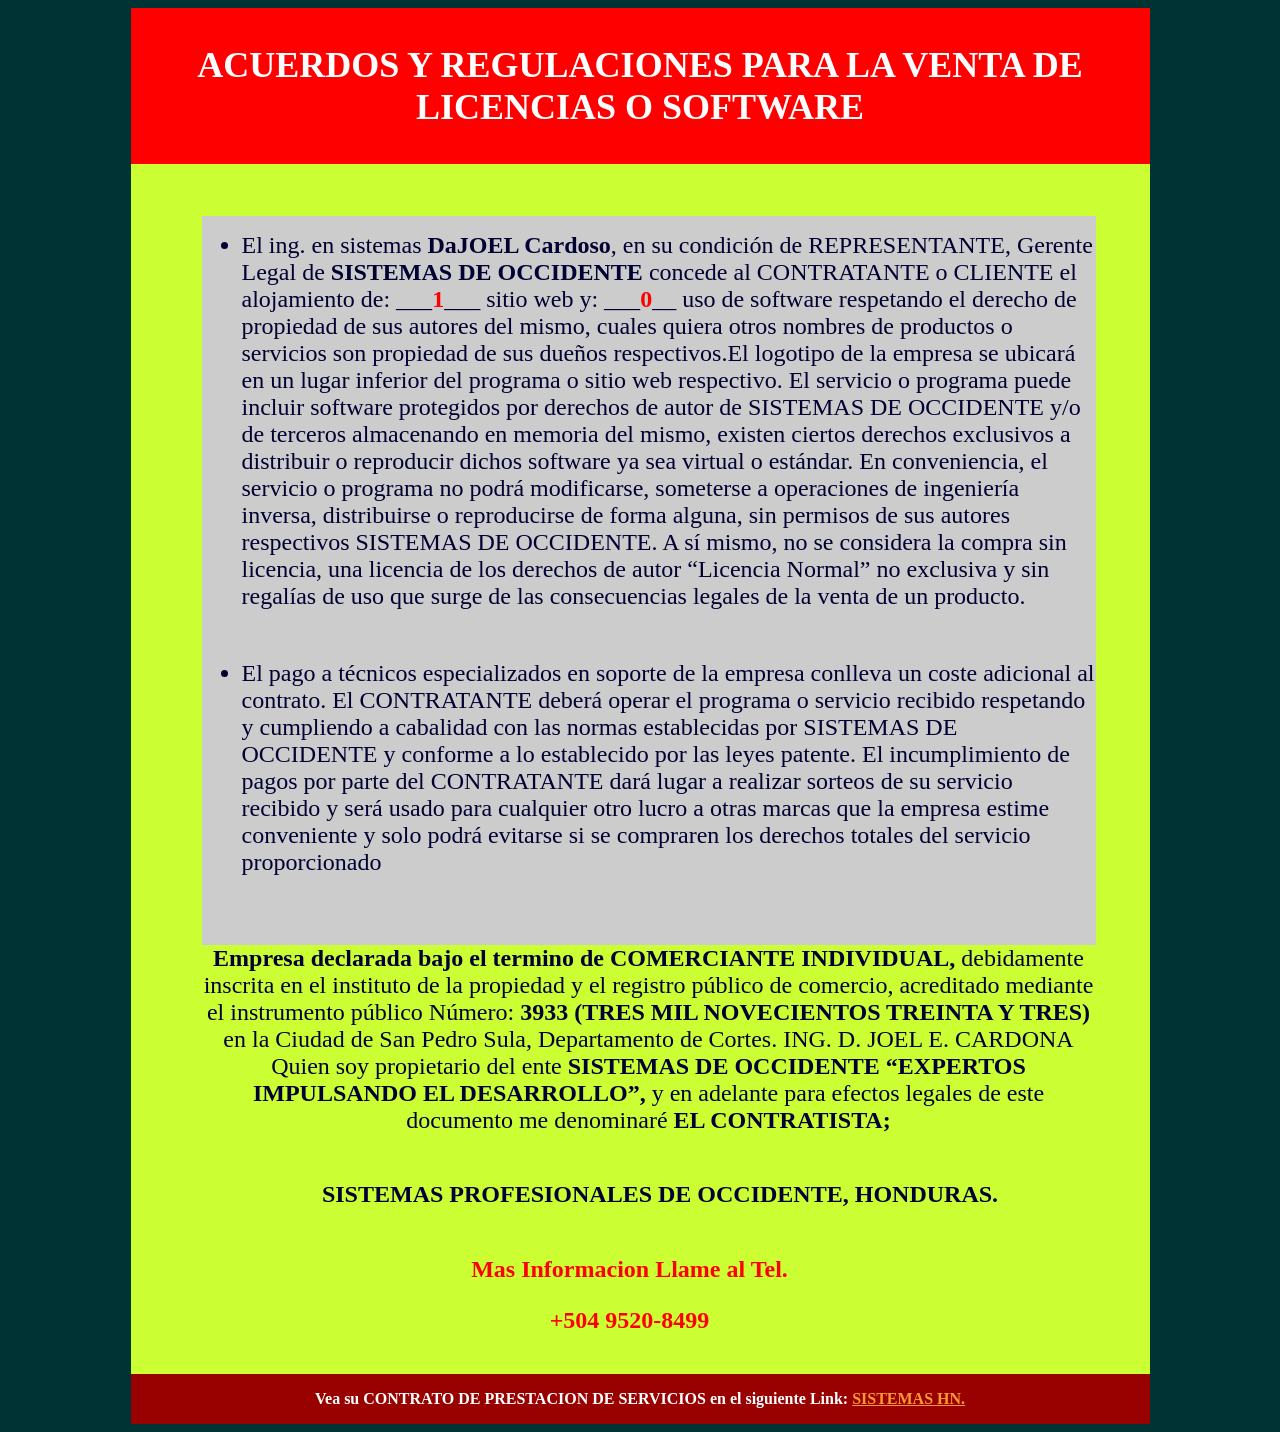
<file: patente_usos.html>
<!DOCTYPE html PUBLIC "-//W3C//DTD XHTML 1.0 Transitional//EN" "http://www.w3.org/TR/xhtml1/DTD/xhtml1-transitional.dtd">
<html xmlns="http://www.w3.org/1999/xhtml">
<head>
<meta http-equiv="Content-Type" content="text/html; charset=iso-8859-1" />
<title>PATENTE Y USUS AUTORIZADOS</title>
<style type="text/css">
<!--
.Estilo1 {
	font-size: 36px;
	font-weight: bold;
	color: #FFFFFF;
}
.Estilo2 {
	color: #FF0000;
	font-weight: bold;
}
.Estilo5 {font-size: 24px}
.Estilo7 {color: #FF0000; font-weight: bold; font-size: 24px; }
.Estilo8 {
	color: #FFFFFF;
	font-weight: bold;
}
a:link {
	color: #FF9933;
}
a:visited {
	color: #FF9933;
}
a:hover {
	color: #FF9933;
}
a:active {
	color: #FF9933;
}
body,td,th {
	color: #000033;
}
body {
	background-color: #003333;
}
-->
</style>
</head>

<body>
<div align="center">
  <table width="1019" border="0" cellpadding="0" cellspacing="0" bgcolor="#CCFF33">
    <!--DWLayoutTable-->
    <tr>
      <td height="82" colspan="7" valign="top" bgcolor="#FF0000"><p align="center" class="Estilo1">ACUERDOS  Y REGULACIONES PARA LA VENTA DE LICENCIAS O SOFTWARE</p></td>
    </tr>
    <tr>
      <td height="38" colspan="7" valign="top"><ul>
      <div align="left"></div></td>
    </tr>
    <tr>
      <td width="71" height="14"></td>
      <td width="38"></td>
      <td width="156"></td>
      <td width="468"></td>
      <td width="217"></td>
      <td width="15"></td>
      <td width="54"></td>
    </tr>
    <tr>
      <td height="729"></td>
      <td colspan="5" valign="top" bgcolor="#CCCCCC"><div align="left">
          <ul>
            <li class="Estilo5"> El ing. en sistemas <strong>DaJOEL Cardoso</strong>, en su  condici&oacute;n de REPRESENTANTE, Gerente Legal de <strong>SISTEMAS DE OCCIDENTE</strong> concede al CONTRATANTE o CLIENTE el  alojamiento de: ___<span class="Estilo2">1</span>___ sitio web y: ___<span class="Estilo2">0</span>__ uso de software respetando el derecho  de propiedad de sus autores del mismo, cuales quiera otros nombres de productos  o servicios son propiedad de sus due&ntilde;os respectivos.El logotipo de la empresa se ubicar&aacute;  en un lugar inferior del programa o sitio web respectivo. El servicio o  programa puede incluir software protegidos por derechos de autor de SISTEMAS DE  OCCIDENTE y/o de terceros almacenando en memoria del mismo, existen ciertos  derechos exclusivos a distribuir o reproducir dichos software ya sea virtual o  est&aacute;ndar. En conveniencia, el servicio o programa no podr&aacute; modificarse,  someterse a operaciones de ingenier&iacute;a inversa, distribuirse o reproducirse de  forma alguna, sin permisos de sus autores respectivos SISTEMAS DE OCCIDENTE. A s&iacute;  mismo, no se considera la compra sin licencia, una licencia de los derechos de  autor &ldquo;Licencia Normal&rdquo; no exclusiva y sin regal&iacute;as de uso que surge de las  consecuencias legales de la venta de un producto.</li>
          </ul>
          <p>&nbsp;</p>
          <ul>
            <li class="Estilo5"> El pago a  t&eacute;cnicos especializados en soporte de la empresa conlleva un coste adicional al  contrato. El CONTRATANTE deber&aacute; operar el programa o servicio recibido  respetando y cumpliendo a cabalidad con las normas establecidas por SISTEMAS DE  OCCIDENTE y conforme a lo establecido por las leyes patente. El incumplimiento  de pagos por parte del CONTRATANTE dar&aacute; lugar a realizar sorteos de su servicio  recibido y ser&aacute; usado para cualquier otro lucro a otras marcas que la empresa  estime conveniente y solo podr&aacute; evitarse si se compraren los derechos totales  del servicio proporcionado</li>
          </ul>
          </div></td>
      <td></td>
    </tr>
    
    
    
    
    <tr>
      <td height="189">&nbsp;</td>
      <td colspan="5" valign="top"><div align="center" class="Estilo5"><strong>Empresa declarada bajo el termino de COMERCIANTE INDIVIDUAL,</strong> debidamente inscrita en el  instituto de la propiedad y el registro p&uacute;blico de comercio, acreditado  mediante el instrumento p&uacute;blico N&uacute;mero: <strong>3933  (TRES MIL NOVECIENTOS TREINTA Y TRES)</strong> en la Ciudad de San Pedro Sula,  Departamento de Cortes. ING. D. JOEL E. CARDONA Quien soy propietario del ente <strong>SISTEMAS DE OCCIDENTE &ldquo;EXPERTOS IMPULSANDO EL DESARROLLO&rdquo;,</strong> y en  adelante para efectos legales de este documento me denominar&eacute; <strong>EL CONTRATISTA;</strong></div></td>
      <td>&nbsp;</td>
    </tr>
    
    <tr>
      <td height="23">&nbsp;</td>
      <td>&nbsp;</td>
      <td>&nbsp;</td>
      <td>&nbsp;</td>
      <td>&nbsp;</td>
      <td>&nbsp;</td>
      <td>&nbsp;</td>
    </tr>
    <tr>
      <td height="26">&nbsp;</td>
      <td>&nbsp;</td>
      <td colspan="3" valign="top"><p align="center" class="Estilo5"><strong>SISTEMAS PROFESIONALES DE OCCIDENTE, HONDURAS.</strong></p></td>
      <td>&nbsp;</td>
      <td>&nbsp;</td>
    </tr>
    
    <tr>
      <td height="71"></td>
      <td></td>
      <td></td>
      <td valign="top"><div align="center">
        <p class="Estilo7">Mas Informacion Llame al Tel. </p>
          <p class="Estilo7">+504 9520-8499 </p>
      </div></td>
      <td></td>
      <td></td>
      <td></td>
    </tr>
    <tr>
      <td height="16"></td>
      <td></td>
      <td></td>
      <td></td>
      <td></td>
      <td></td>
      <td></td>
    </tr>
    
    <tr>
      <td height="26" colspan="7" valign="top" bgcolor="#990000"><p align="center" class="Estilo8">Vea su CONTRATO DE  PRESTACION DE SERVICIOS en el siguiente Link: <a href="https://sistemashonduras.webcindario.com/">SISTEMAS HN. </a></p></td>
    </tr>
  </table>
</div>
</body>
</html>
</file>
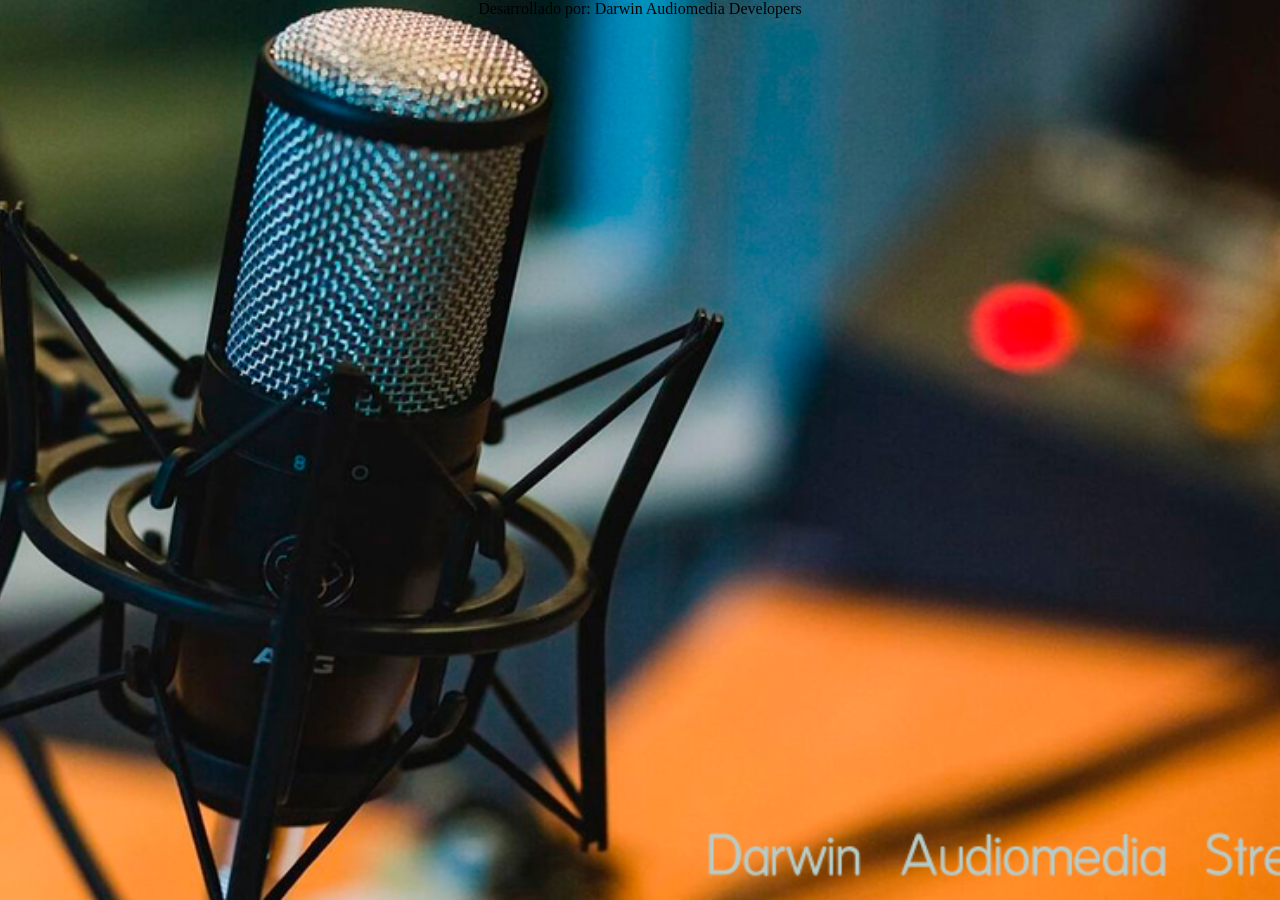
<file: play_darwin/ColorPlay.html>
<head>
<meta charset="UTF-8">
<title> Radio Latina HN, EN VIVO</title>

<script src="https://sistemashonduras.webcindario.com/playluna_js/jquery-luna1.min.js?dl=0"></script>
<script src="https://sistemashonduras.webcindario.com/playluna_js/lunaradio2.min.js?dl=0"></script>
</head>

<body style="margin:0px">

<div id="lunaradio" style='width:100%; height:100%;background-image: url("bgRD.jpg"); background-repeat: no-repeat; background-size: cover; background-position: center;
-webkit-border-top-left-radius: 0px;
  -webkit-border-top-right-radius: 0px;
  -webkit-border-bottom-right-radius: 0px;
  -webkit-border-bottom-left-radius: 0px;
  -moz-border-radius-topleft: 0px;
  -moz-border-radius-topright: 0px;
  -moz-border-radius-bottomright: 0px;
  -moz-border-radius-bottomleft: 0px;
  border-top-left-radius: 0px;
  border-top-right-radius: 0px;
  border-bottom-right-radius: 0px;
  border-bottom-left-radius: 0px;
  border: none;'>
<div a href="RADIO PRO" title="RADIO PRO"></a> 
  <div align="center">Desarrollado por: Darwin Audiomedia Developers <a href="Darwin" title="DR AUDIOMEDIA"></a></div>
</div>


<script src="https://sistemashonduras.webcindario.com/playluna_js/jquery-luna1.min.js?dl=0" type="text/javascript"></script>
<script src="https://sistemashonduras.webcindario.com/playluna_js/lunaradio2.min.js?dl=0" type="text/javascript"></script>

<div id="lunaradio" style="width:100%; height:550px;"></div>

<script type="3bc5e4e5245e387f3290c38f-text/javascript">
$("#lunaradio").lunaradio({
	
	userinterface: "big",
	backgroundcolor: "rgba(9,15,25,0.8)",
	fontcolor: "#ffffff",
	hightlightcolor: "#fa225b",
	fontname: "Saira Condensed",
	googlefont: "Saira+Condensed:wght@100",
	fontratio: "0.3",
	radioname: "ESCUCHANDO AHORA, Radio ESTEREO COLOR, En vivo desde Charleston, SC. USA",
	scroll: "true",
	coverimage: "vr.png",
	usevisualizer: "fake",
	coverstyle: "animated",
	visualizertype: "6",
	multicolorvisualizer: "true",
    color1: "f6f6f6",
    color2: "323edd",
    color3: "fc5404",
    color4: "#fa225b",
	itunestoken: "1000lIPN",
	metadatatechnic: "corsproxy",
	ownmetadataurl: "",
	streamurl: "https://stream.zeno.fm/tuec96dkkxhvv",
	streamtype: "radiozeno",
	icecastmountpoint: "/radio.mp3",
	radionomyid: "",
	radionomyapikey: "",
	radiozenoid: "tuec96dkkxhvv",
	radiojarid: "",
	radiocoid: "",
	shoutcastpath: "/stream",
	shoutcastid: "1",
	streamsuffix: "",
	metadatainterval: "20000",
	volume: "85",
	debug: "false",
	usestreamcorsproxy: "false", 
	corsproxy: "https://corsradio.herokuapp.com/index.php?q=",
	autoplay:"true",
});
</script>					
<script src="https://ajax.cloudflare.com/cdn-cgi/scripts/7089c43e/cloudflare-static/rocket-loader.min.js" data-cf-settings="3bc5e4e5245e387f3290c38f-|49" defer=""></script>
</body>
</file>
